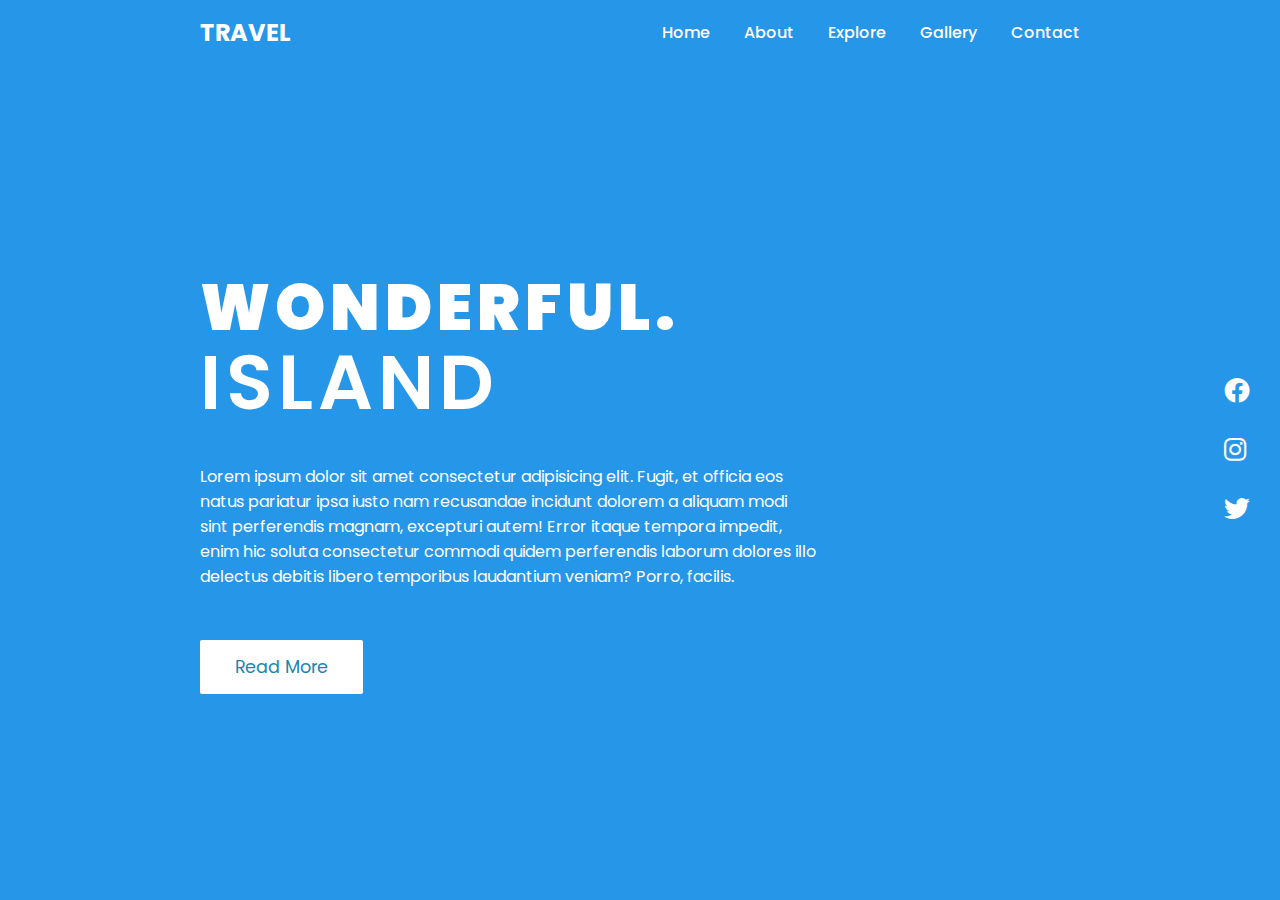
<file: css/Responsive Website Landing Page Design -Title (Travel) -  HTML. CSS & Javascript/index.html>
<!DOCTYPE html>
<html lang="en">

<head>
    <meta charset="UTF-8">
    <meta http-equiv="X-UA-Compatible" content="IE=edge">
    <meta name="viewport" content="width=device-width, initial-scale=1.0">
    <title>Responsive Website Landing Page - With Background Video Slider | Travel</title>
    <link rel="stylesheet" href="style.css">
    <link rel="stylesheet" href="https://cdnjs.cloudflare.com/ajax/libs/font-awesome/6.0.0/css/all.min.css"
        integrity="sha512-9usAa10IRO0HhonpyAIVpjrylPvoDwiPUiKdWk5t3PyolY1cOd4DSE0Ga+ri4AuTroPR5aQvXU9xC6qOPnzFeg=="
        crossorigin="anonymous" referrerpolicy="no-referrer" />
    <link rel="preconnect" href="https://fonts.googleapis.com">
    <link rel="preconnect" href="https://fonts.gstatic.com" crossorigin>
    <link
        href="https://fonts.googleapis.com/css2?family=Arvo:ital@1&family=Barlow:ital,wght@1,200&family=Bellefair&family=Merriweather&family=Montserrat:wght@700;900&family=Poppins:ital,wght@0,300;0,400;0,500;0,600;0,700;0,800;0,900;1,300;1,400;1,600;1,700&family=Press+Start+2P&family=Sacramento&family=Tangerine:wght@700&family=Ubuntu:wght@500&display=swap"
        rel="stylesheet">
</head>

<body>
    <header>
        <a href="#" class="brand">Travel</a>
        <div class="menu-btn"></div>
        <div class="navigation">
            <div class="navigation-items">
                <a href="#">Home</a>
                <a href="#">About</a>
                <a href="#">Explore</a>
                <a href="#">Gallery</a>
                <a href="#">Contact</a>
            </div>
        </div>
    </header>

    <section class="home">
        <div class="content">
            <h1>Wonderful.<br><span>Island</span></h1>
            <p>Lorem ipsum dolor sit amet consectetur adipisicing elit. Fugit, et officia eos natus pariatur ipsa iusto
                nam recusandae incidunt dolorem a aliquam modi sint perferendis magnam, excepturi autem! Error itaque
                tempora impedit, enim hic soluta consectetur commodi quidem perferendis laborum dolores illo delectus
                debitis libero temporibus laudantium veniam? Porro, facilis.</p>
            <a href="#">Read More</a>
        </div>
        <div class="media-icons">
            <a href="#"><i class="fab fa-facebook"></i></a>
            <a href="#"><i class="fab fa-instagram"></i></a>
            <a href="#"><i class="fab fa-twitter"></i></a>
        </div>
    </section>

    <script src="script.js"></script>
</body>

</html>
</file>
<file: css/Responsive Website Landing Page Design -Title (Travel) -  HTML. CSS & Javascript/style.css>
*{
    margin: 0;
    padding: 0;
    box-sizing: border-box;
    font-family: "Poppins", sans-serif;
}

header{
    z-index: 999;
    position: absolute;
    top: 0;
    left: 0;
    width: 100%;
    display: flex;
    justify-content: space-between;
    align-items: center;
    padding: 15px 200px;
    transition: 0.5s ease;
}

header .brand{
    color: #fff;
    font-size: 1.5em;
    font-weight: 700;
    text-transform: uppercase;
    text-decoration: none;
}

header .navigation a{
    position: relative;
    color: #fff;
    font-size: 1em;
    font-weight: 500;
    text-decoration: none;
    margin-left: 30px;
    transition: 0.3s ease;
}

header .navigation a:before{
    content: " ";
    position: absolute;
    background: #fff;
    width: 0;
    height: 3px;
    bottom: 0;
    left: 0;
    transition: 0.3s ease;
}

header .navigation a:hover:before{
    width: 100%;
}

section{
    padding: 100px 200px;
}
.home{
    position: relative;
    width: 100%;
    min-height: 100vh;
    display: flex;
    justify-content: center;
    flex-direction: column;
    background: #2696E9;
}

.home .content{
    z-index: 888;
    color: #fff;
    width: 70%;
    margin-top: 50px;
}

.home .content h1{
    font-size: 4em;
    font-weight: 900;
    text-transform: uppercase;
    letter-spacing: 5px;
    line-height: 75px;
    margin-bottom: 40px;
}

.home .content h1 span{
    font-size: 1.2em;
    font-weight: 600;
}

.home .content p{
    margin-bottom: 65px;
}

.home .content a{
    background: #fff;
    padding: 15px 35px;
    color: #1688AC;
    font-size: 1.1em;
    text-decoration: none;
    border-radius: 2px;
}

.home .media-icons{
    z-index: 888;
    position: absolute;
    right: 30px;
    display: flex;
    flex-direction: column;
    transition: o.5s ease;
}

.home .media-icons a{
    color: #fff;
    font-size: 1.6em;
    transition: 0.3s ease;
}

.home .media-icons a:not(:last-child){
    margin-bottom: 20px;
}

.home .media-icons a:hover{
    transform: scale(1.3);
}

@media (max-width: 1040px){
    header{
      padding: 12px 20px;
    }
  
    section{
      padding: 100px 20px;
    }
  
    .home .media-icons{
      right: 15px;
    }
  
    header .navigation{
      display: none;
    }
  
    header .navigation.active{
      position: fixed;
      width: 100%;
      height: 100vh;
      top: 0;
      left: 0;
      display: flex;
      justify-content: center;
      align-items: center;
      background: rgba(1, 1, 1, 0.5);
    }
  
    header .navigation .navigation-items a{
      color: #222;
      font-size: 1.2em;
      margin: 20px;
    }
  
    header .navigation .navigation-items a:before{
      background: #222;
      height: 5px;
    }
  
    header .navigation.active .navigation-items{
      background: #fff;
      width: 600px;
      max-width: 600px;
      margin: 20px;
      padding: 40px;
      display: flex;
      flex-direction: column;
      align-items: center;
      border-radius: 5px;
      box-shadow: 0 5px 25px rgb(1 1 1 / 20%);
    }
  
    .menu-btn{
      background: url(menu.png)no-repeat;
      background-size: 30px;
      background-position: center;
      width: 40px;
      height: 40px;
      cursor: pointer;
      transition: 0.3s ease;
    }
  
    .menu-btn.active{
      z-index: 999;
      background: url(close.png)no-repeat;
      background-size: 25px;
      background-position: center;
      transition: 0.3s ease;
    }
  }
</file>
